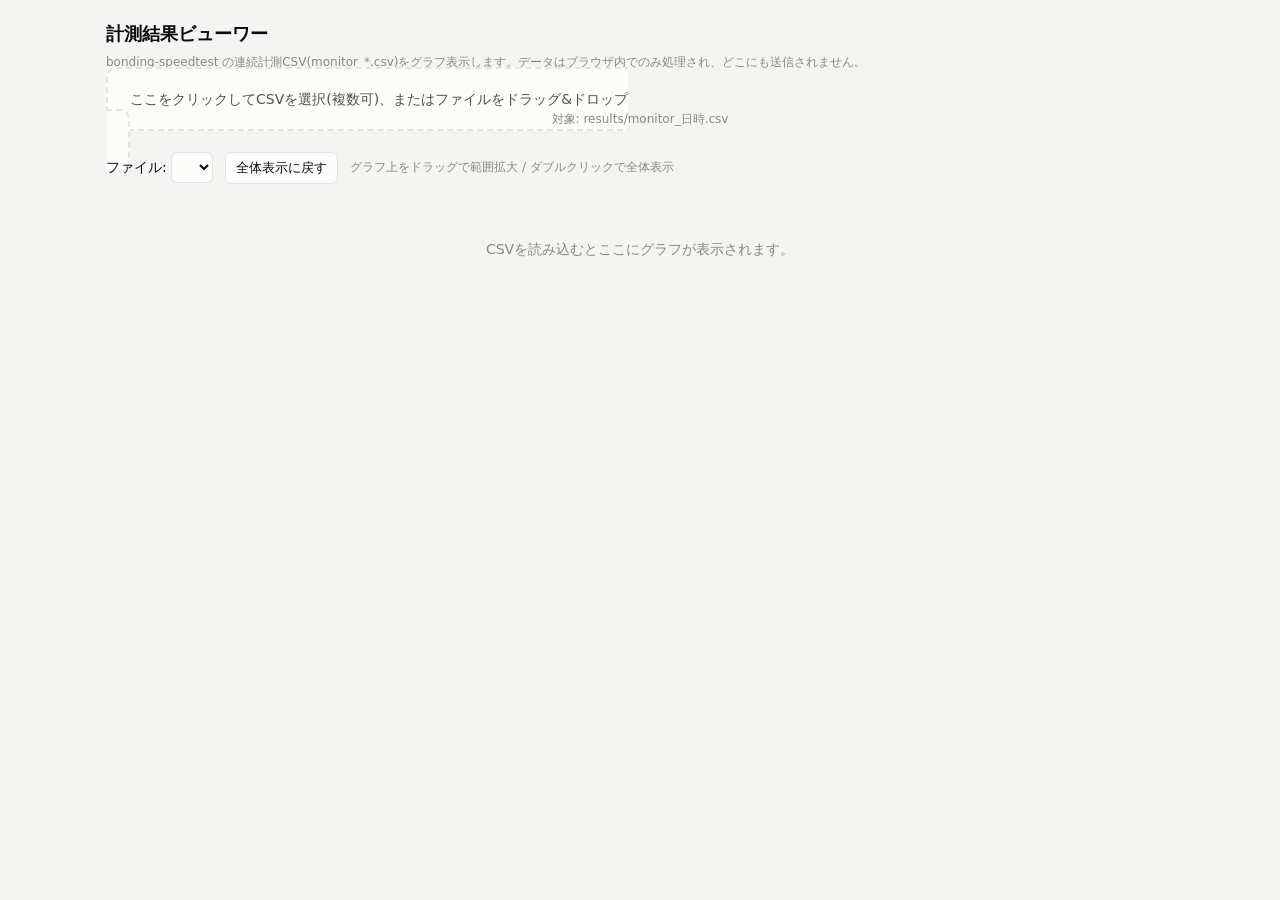
<file: tools/bonding-speedtest/viewer.html>
<!doctype html>
<html lang="ja">
<head>
<meta charset="utf-8" />
<meta name="viewport" content="width=device-width, initial-scale=1" />
<title>計測結果ビューワー — ボンディング回線スループット</title>
<style>
  :root {
    color-scheme: light;
    --bg: #f4f5f3;
    --surface: #fcfcfb;
    --ink: #0b0b0b;
    --ink-2: #52514e;
    --muted: #898781;
    --grid: #e1e0d9;
    --axis: #c3c2b7;
    --border: rgba(11, 11, 11, 0.10);
    --down: #2a78d6;   /* 下り */
    --up: #eb6834;     /* 上り */
    --rtt: #1baf7a;    /* RTT */
    --crit: #d03b3b;
  }
  @media (prefers-color-scheme: dark) {
    :root {
      color-scheme: dark;
      --bg: #0d0d0d;
      --surface: #1a1a19;
      --ink: #ffffff;
      --ink-2: #c3c2b7;
      --muted: #898781;
      --grid: #2c2c2a;
      --axis: #383835;
      --border: rgba(255, 255, 255, 0.10);
      --down: #3987e5;
      --up: #d95926;
      --rtt: #199e70;
      --crit: #e66767;
    }
  }
  * { box-sizing: border-box; }
  body {
    margin: 0; background: var(--bg); color: var(--ink);
    font-family: "Hiragino Sans", "Yu Gothic UI", "Noto Sans JP", Meiryo, system-ui, sans-serif;
    font-size: 14px; line-height: 1.6;
  }
  .frame { max-width: 1100px; margin: 0 auto; padding: 20px 16px 60px; }
  h1 { font-size: 18px; margin: 0 0 4px; }
  .sub { color: var(--muted); font-size: 12px; margin: 0 0 16px; }

  .drop {
    border: 2px dashed var(--border); border-radius: 10px;
    padding: 22px; text-align: center; color: var(--ink-2);
    background: var(--surface); margin-bottom: 14px; cursor: pointer;
  }
  .drop.hover { border-color: var(--down); color: var(--ink); }
  .drop input { display: none; }
  .drop .hint { font-size: 12px; color: var(--muted); }

  .toolbar { display: flex; gap: 12px; align-items: center; flex-wrap: wrap; margin-bottom: 14px; }
  select, button.ctl {
    background: var(--surface); color: var(--ink);
    border: 1px solid var(--border); border-radius: 6px;
    padding: 6px 10px; font-family: inherit; font-size: 13px;
  }
  button.ctl { cursor: pointer; }
  button.ctl:hover { border-color: var(--muted); }
  .zoom-note { font-size: 12px; color: var(--muted); }

  .tiles { display: grid; grid-template-columns: repeat(auto-fit, minmax(150px, 1fr)); gap: 10px; margin-bottom: 16px; }
  .tile { background: var(--surface); border: 1px solid var(--border); border-radius: 8px; padding: 10px 14px; }
  .tile .k { font-size: 11px; color: var(--muted); letter-spacing: 0.05em; }
  .tile .v { font-size: 22px; font-weight: 700; }
  .tile .v small { font-size: 12px; font-weight: 600; color: var(--ink-2); }
  .tile .s { font-size: 11.5px; color: var(--ink-2); font-variant-numeric: tabular-nums; }
  .tile.warn .v { color: var(--crit); }

  .chart-box { background: var(--surface); border: 1px solid var(--border); border-radius: 10px; padding: 12px 14px 6px; margin-bottom: 14px; }
  .chart-head { display: flex; align-items: baseline; gap: 14px; flex-wrap: wrap; }
  .chart-head h2 { font-size: 13px; margin: 0 0 2px; }
  .legend { display: flex; gap: 14px; font-size: 12px; color: var(--ink-2); }
  .legend i { display: inline-block; width: 14px; height: 3px; border-radius: 2px; vertical-align: middle; margin-right: 5px; }
  canvas { width: 100%; height: 220px; display: block; touch-action: none; cursor: crosshair; }

  .tooltip {
    position: fixed; pointer-events: none; z-index: 10;
    background: var(--surface); border: 1px solid var(--border); border-radius: 8px;
    padding: 8px 12px; font-size: 12px; box-shadow: 0 4px 14px rgba(0,0,0,0.18);
    font-variant-numeric: tabular-nums; display: none; min-width: 150px;
  }
  .tooltip b { display: block; margin-bottom: 2px; }
  .tooltip .row { display: flex; justify-content: space-between; gap: 12px; }
  .tooltip .row i { width: 10px; height: 3px; border-radius: 2px; display: inline-block; margin-right: 4px; vertical-align: middle; }

  details { margin-top: 8px; }
  summary { cursor: pointer; color: var(--ink-2); font-size: 13px; }
  table.agg { border-collapse: collapse; width: 100%; margin-top: 8px; font-variant-numeric: tabular-nums; }
  table.agg th, table.agg td { border-bottom: 1px solid var(--grid); padding: 4px 10px; font-size: 12px; text-align: right; }
  table.agg th { color: var(--muted); font-weight: 600; }
  table.agg th:first-child, table.agg td:first-child { text-align: left; }
  .empty { color: var(--muted); text-align: center; padding: 40px 0; }
</style>
</head>
<body>
<div class="frame">
  <h1>計測結果ビューワー</h1>
  <p class="sub">bonding-speedtest の連続計測CSV(monitor_*.csv)をグラフ表示します。データはブラウザ内でのみ処理され、どこにも送信されません。</p>

  <label class="drop" id="drop">
    <input type="file" id="file-input" accept=".csv" multiple />
    ここをクリックしてCSVを選択(複数可)、またはファイルをドラッグ&ドロップ
    <div class="hint">対象: results/monitor_日時.csv</div>
  </label>

  <div class="toolbar" id="toolbar" hidden>
    <label>ファイル:
      <select id="file-select"></select>
    </label>
    <button class="ctl" id="reset-zoom" type="button">全体表示に戻す</button>
    <span class="zoom-note">グラフ上をドラッグで範囲拡大 / ダブルクリックで全体表示</span>
  </div>

  <div id="content" class="empty">CSVを読み込むとここにグラフが表示されます。</div>
</div>
<div class="tooltip" id="tooltip"></div>

<script>
'use strict';

const files = [];            // {name, rows}
let view = null;             // 現在表示中の rows
let zoom = null;             // [startIdx, endIdx] or null
const $ = (s) => document.querySelector(s);

// ---------------------------------------------------------------- CSV読込

function parseCsv(text) {
  const lines = text.split(/\r?\n/).filter((l) => l.trim());
  if (!lines.length) return [];
  const head = lines[0].split(',').map((h) => h.trim());
  const idx = (name) => head.indexOf(name);
  const iTime = idx('time'), iEl = idx('elapsed_s'),
        iDown = idx('down_mbps'), iUp = idx('up_mbps'),
        iRtt = idx('rtt_ms'), iRttMax = idx('rtt_max_ms'), iFail = idx('rtt_fail');
  if (iTime < 0 || iEl < 0) return null; // monitor CSV ではない
  const rows = [];
  for (let i = 1; i < lines.length; i++) {
    const c = lines[i].split(',');
    const num = (j) => (j >= 0 && c[j] !== '' && c[j] !== undefined ? parseFloat(c[j]) : null);
    rows.push({
      time: c[iTime], elapsed: num(iEl),
      down: num(iDown), up: num(iUp),
      rtt: num(iRtt), rttMax: num(iRttMax), fail: num(iFail) || 0,
    });
  }
  return rows;
}

function loadFiles(fileList) {
  let pending = fileList.length;
  for (const f of fileList) {
    const reader = new FileReader();
    reader.onload = () => {
      const rows = parseCsv(reader.result);
      if (rows === null) {
        alert(`${f.name} は連続計測CSV(monitor_*.csv)の形式ではありません。`);
      } else if (rows.length) {
        files.push({ name: f.name, rows });
      }
      if (--pending === 0) afterLoad();
    };
    reader.readAsText(f);
  }
}

function afterLoad() {
  if (!files.length) return;
  const sel = $('#file-select');
  sel.innerHTML = '';
  files.forEach((f, i) => {
    const o = document.createElement('option');
    o.value = i; o.textContent = `${f.name}(${f.rows.length}秒)`;
    sel.appendChild(o);
  });
  sel.value = String(files.length - 1);
  $('#toolbar').hidden = false;
  show(files.length - 1);
}

function show(index) {
  view = files[index].rows;
  zoom = null;
  render();
}

// ---------------------------------------------------------------- 統計

function stats(values) {
  const v = values.filter((x) => x !== null && !Number.isNaN(x));
  if (!v.length) return null;
  const sorted = [...v].sort((a, b) => a - b);
  return {
    avg: v.reduce((a, b) => a + b, 0) / v.length,
    p95: sorted[Math.min(sorted.length - 1, Math.floor(sorted.length * 0.95))],
    max: sorted[sorted.length - 1],
    min: sorted[0],
  };
}

const fmt = (x, d = 1) => (x === null || x === undefined ? '—' : x.toFixed(d));

// ---------------------------------------------------------------- 描画

function colors() {
  const css = getComputedStyle(document.documentElement);
  const get = (n) => css.getPropertyValue(n).trim();
  return { down: get('--down'), up: get('--up'), rtt: get('--rtt'), grid: get('--grid'),
           axis: get('--axis'), ink: get('--ink'), ink2: get('--ink-2'), muted: get('--muted'),
           surface: get('--surface'), crit: get('--crit') };
}

function currentRows() {
  if (!view) return [];
  return zoom ? view.slice(zoom[0], zoom[1] + 1) : view;
}

function render() {
  const rows = currentRows();
  if (!rows.length) return;
  const c = colors();
  const gb = (key) => rows.reduce((a, r) => a + (r[key] || 0), 0) / 8 / 1000; // Mbps秒 → GB
  const sDown = stats(rows.map((r) => r.down));
  const sUp = stats(rows.map((r) => r.up));
  const sRtt = stats(rows.map((r) => r.rtt));
  const sRttMax = stats(rows.map((r) => r.rttMax));
  const fails = rows.reduce((a, r) => a + (r.fail || 0), 0);

  const content = $('#content');
  content.className = '';
  content.innerHTML = `
    <div class="tiles">
      <div class="tile"><div class="k">表示範囲</div>
        <div class="v">${dur(rows.length)}</div>
        <div class="s">${rows[0].time.slice(11, 19)} 〜 ${rows[rows.length - 1].time.slice(11, 19)}</div></div>
      <div class="tile"><div class="k">下り</div>
        <div class="v">${fmt(sDown && sDown.avg)}<small> Mbps 平均</small></div>
        <div class="s">ピーク ${fmt(sDown && sDown.max)} / p95 ${fmt(sDown && sDown.p95)} ・ ${gb('down').toFixed(2)} GB</div></div>
      <div class="tile"><div class="k">上り</div>
        <div class="v">${fmt(sUp && sUp.avg)}<small> Mbps 平均</small></div>
        <div class="s">ピーク ${fmt(sUp && sUp.max)} / p95 ${fmt(sUp && sUp.p95)} ・ ${gb('up').toFixed(2)} GB</div></div>
      <div class="tile"><div class="k">RTT</div>
        <div class="v">${fmt(sRtt && sRtt.avg)}<small> ms 平均</small></div>
        <div class="s">p95 ${fmt(sRtt && sRtt.p95)} / 最大 ${fmt(sRttMax && sRttMax.max)}</div></div>
      <div class="tile${fails ? ' warn' : ''}"><div class="k">RTT失敗(疎通異常)</div>
        <div class="v">${fails}<small> 回</small></div>
        <div class="s">${fails ? '回線断の可能性がある時間帯があります' : '疎通は安定していました'}</div></div>
    </div>

    <div class="chart-box">
      <div class="chart-head"><h2>スループット(Mbps)</h2>
        <span class="legend"><span><i style="background:${c.down}"></i>下り</span>
        <span><i style="background:${c.up}"></i>上り</span></span></div>
      <canvas id="chart-tp"></canvas>
    </div>
    <div class="chart-box">
      <div class="chart-head"><h2>RTT(ms)</h2>
        <span class="legend"><span><i style="background:${c.rtt}"></i>RTT 平均(帯: その1秒の最大まで)</span></span></div>
      <canvas id="chart-rtt"></canvas>
    </div>

    <details><summary>1分ごとの集計表を表示</summary><div id="agg"></div></details>
  `;

  drawChart($('#chart-tp'), rows,
    [{ key: 'down', color: c.down, label: '下り' }, { key: 'up', color: c.up, label: '上り' }], c);
  drawChart($('#chart-rtt'), rows,
    [{ key: 'rtt', bandKey: 'rttMax', color: c.rtt, label: 'RTT' }], c);
  buildAggTable(rows);
}

function dur(seconds) {
  const h = Math.floor(seconds / 3600), m = Math.floor((seconds % 3600) / 60), s = Math.floor(seconds % 60);
  return h ? `${h}時間${m}分` : m ? `${m}分${s}秒` : `${s}秒`;
}

// 1ピクセル幅のバケットに avg/min/max を集計してから描く(長時間CSVでも軽い)
function bucketize(rows, key, bandKey, buckets) {
  const out = [];
  const per = rows.length / buckets;
  for (let b = 0; b < buckets; b++) {
    const lo = Math.floor(b * per), hi = Math.max(lo + 1, Math.floor((b + 1) * per));
    let sum = 0, n = 0, mn = Infinity, mx = -Infinity;
    for (let i = lo; i < hi && i < rows.length; i++) {
      const v = rows[i][key];
      if (v === null || v === undefined || Number.isNaN(v)) continue;
      sum += v; n++;
      mn = Math.min(mn, v);
      const hiV = bandKey ? (rows[i][bandKey] ?? v) : v;
      mx = Math.max(mx, hiV);
    }
    out.push(n ? { avg: sum / n, min: mn, max: mx, i0: lo, i1: hi - 1 } : null);
  }
  return out;
}

const chartsMeta = [];  // ホバー/ズーム用に保持

function drawChart(canvas, rows, series, c) {
  const dpr = window.devicePixelRatio || 1;
  const cssW = canvas.clientWidth || canvas.parentElement.clientWidth - 28;
  const cssH = 220;
  canvas.width = cssW * dpr; canvas.height = cssH * dpr;
  const ctx = canvas.getContext('2d');
  ctx.scale(dpr, dpr);

  const padL = 52, padR = 10, padT = 10, padB = 24;
  const W = cssW - padL - padR, H = cssH - padT - padB;
  const buckets = Math.max(10, Math.min(rows.length, Math.floor(W)));
  const data = series.map((s) => bucketize(rows, s.key, s.bandKey, buckets));

  let yMax = 0;
  data.forEach((buckArr) => buckArr.forEach((b) => { if (b) yMax = Math.max(yMax, b.max); }));
  yMax = yMax > 0 ? yMax * 1.08 : 1;
  const x = (b) => padL + (b + 0.5) / buckets * W;
  const y = (v) => padT + H - (v / yMax) * H;

  // グリッドと目盛り
  ctx.clearRect(0, 0, cssW, cssH);
  ctx.font = '11px system-ui, sans-serif';
  ctx.fillStyle = c.muted;
  ctx.strokeStyle = c.grid;
  ctx.lineWidth = 1;
  const ticks = 4;
  for (let t = 0; t <= ticks; t++) {
    const v = yMax / ticks * t, yy = y(v);
    ctx.beginPath(); ctx.moveTo(padL, yy); ctx.lineTo(padL + W, yy); ctx.stroke();
    ctx.textAlign = 'right'; ctx.textBaseline = 'middle';
    ctx.fillText(v >= 100 ? Math.round(v) : v.toFixed(v >= 10 ? 0 : 1), padL - 6, yy);
  }
  // X軸時刻ラベル
  ctx.textAlign = 'center'; ctx.textBaseline = 'top';
  const labelCount = Math.min(6, rows.length);
  for (let t = 0; t < labelCount; t++) {
    const i = Math.floor(t * (rows.length - 1) / Math.max(1, labelCount - 1));
    const bx = padL + (i / Math.max(1, rows.length - 1)) * W;
    ctx.fillText(rows[i].time.slice(11, 19), Math.min(Math.max(bx, padL + 24), padL + W - 24), padT + H + 6);
  }
  ctx.strokeStyle = c.axis;
  ctx.beginPath(); ctx.moveTo(padL, padT + H); ctx.lineTo(padL + W, padT + H); ctx.stroke();

  // 系列: min-max帯 → 平均線
  series.forEach((s, si) => {
    const arr = data[si];
    ctx.fillStyle = s.color + '26'; // 15%アルファ
    ctx.beginPath();
    let started = false;
    arr.forEach((b, i) => { if (b) { const xx = x(i); if (!started) { ctx.moveTo(xx, y(b.max)); started = true; } else ctx.lineTo(xx, y(b.max)); } });
    for (let i = arr.length - 1; i >= 0; i--) { const b = arr[i]; if (b) ctx.lineTo(x(i), y(b.min)); }
    if (started) { ctx.closePath(); ctx.fill(); }

    ctx.strokeStyle = s.color; ctx.lineWidth = 2; ctx.lineJoin = 'round';
    ctx.beginPath(); started = false;
    arr.forEach((b, i) => { if (b) { const xx = x(i), yy = y(b.avg); if (!started) { ctx.moveTo(xx, yy); started = true; } else ctx.lineTo(xx, yy); } });
    ctx.stroke();
  });

  chartsMeta.push && 0;
  canvas._meta = { rows, series, data, buckets, padL, padT, W, H, yMax };
  attachInteraction(canvas, c);
}

// ---------------------------------------------------------------- ホバー & ズーム

function attachInteraction(canvas, c) {
  const tooltip = $('#tooltip');
  let dragStart = null;

  const bucketAt = (ev) => {
    const rect = canvas.getBoundingClientRect();
    const m = canvas._meta;
    const rel = (ev.clientX - rect.left - m.padL) / m.W;
    return Math.max(0, Math.min(m.buckets - 1, Math.floor(rel * m.buckets)));
  };

  canvas.onmousemove = (ev) => {
    const m = canvas._meta;
    const bi = bucketAt(ev);
    const first = m.data.find((arr) => arr[bi]);
    if (!first) { tooltip.style.display = 'none'; return; }
    const rowIdx = first[bi].i0;
    const row = m.rows[Math.min(rowIdx, m.rows.length - 1)];
    let html = `<b>${row.time.slice(11, 19)}</b>`;
    m.series.forEach((s, si) => {
      const b = m.data[si][bi];
      if (b) html += `<div class="row"><span><i style="background:${s.color}"></i>${s.label}</span><span>${b.avg.toFixed(1)}${b.max - b.min > 0.05 ? `(${b.min.toFixed(1)}〜${b.max.toFixed(1)})` : ''}</span></div>`;
    });
    tooltip.innerHTML = html;
    tooltip.style.display = 'block';
    const tw = tooltip.offsetWidth;
    tooltip.style.left = Math.min(ev.clientX + 14, window.innerWidth - tw - 8) + 'px';
    tooltip.style.top = (ev.clientY + 14) + 'px';

    if (dragStart !== null) redrawSelection(canvas, c, dragStart, ev);
  };
  canvas.onmouseleave = () => { tooltip.style.display = 'none'; };
  canvas.onmousedown = (ev) => { dragStart = ev.clientX; ev.preventDefault(); };
  window.addEventListener('mouseup', (ev) => {
    if (dragStart === null || !canvas._meta) return;
    const m = canvas._meta;
    const rect = canvas.getBoundingClientRect();
    const x1 = Math.min(dragStart, ev.clientX), x2 = Math.max(dragStart, ev.clientX);
    dragStart = null;
    if (x2 - x1 < 8) return; // クリック扱い
    const toIdx = (px) => {
      const rel = (px - rect.left - m.padL) / m.W;
      return Math.max(0, Math.min(m.rows.length - 1, Math.round(rel * (m.rows.length - 1))));
    };
    const base = zoom ? zoom[0] : 0;
    zoom = [base + toIdx(x1), base + toIdx(x2)];
    if (zoom[1] - zoom[0] < 5) { zoom = null; }
    render();
  });
  canvas.ondblclick = () => { zoom = null; render(); };
}

function redrawSelection(canvas, c, startX, ev) {
  // 選択帯の簡易描画(次のrenderで消える)
  const rect = canvas.getBoundingClientRect();
  const ctx = canvas.getContext('2d');
  const m = canvas._meta;
  render.pendingSel = true;
  // 高頻度再描画を避けるため、選択帯だけ半透明で上書きする
  const x1 = Math.min(startX, ev.clientX) - rect.left, x2 = Math.max(startX, ev.clientX) - rect.left;
  // いったん再描画してから帯を載せる(バケット描画は軽量)
  drawChartAgain(canvas, c);
  ctx.fillStyle = c.ink + '14';
  ctx.fillRect(x1, m.padT, x2 - x1, m.H);
}

function drawChartAgain(canvas, c) {
  const m = canvas._meta;
  drawChart(canvas, m.rows, m.series, c);
}

// ---------------------------------------------------------------- 1分集計表

function buildAggTable(rows) {
  const groups = new Map();
  rows.forEach((r) => {
    const key = r.time.slice(11, 16); // HH:MM
    if (!groups.has(key)) groups.set(key, []);
    groups.get(key).push(r);
  });
  let html = '<table class="agg"><tr><th>時刻</th><th>下り平均</th><th>下り最大</th><th>上り平均</th><th>上り最大</th><th>RTT平均</th><th>RTT最大</th><th>RTT失敗</th></tr>';
  groups.forEach((g, key) => {
    const s = (k) => stats(g.map((r) => r[k]));
    const d = s('down'), u = s('up'), rt = s('rtt'), rm = s('rttMax');
    const fails = g.reduce((a, r) => a + (r.fail || 0), 0);
    html += `<tr><td>${key}</td><td>${fmt(d && d.avg)}</td><td>${fmt(d && d.max)}</td>`
          + `<td>${fmt(u && u.avg)}</td><td>${fmt(u && u.max)}</td>`
          + `<td>${fmt(rt && rt.avg)}</td><td>${fmt(rm && rm.max)}</td><td>${fails || ''}</td></tr>`;
  });
  html += '</table>';
  $('#agg').innerHTML = html;
}

// ---------------------------------------------------------------- 入力まわり

$('#file-input').addEventListener('change', (e) => loadFiles(e.target.files));
const drop = $('#drop');
drop.addEventListener('dragover', (e) => { e.preventDefault(); drop.classList.add('hover'); });
drop.addEventListener('dragleave', () => drop.classList.remove('hover'));
drop.addEventListener('drop', (e) => {
  e.preventDefault(); drop.classList.remove('hover');
  loadFiles(e.dataTransfer.files);
});
$('#file-select').addEventListener('change', (e) => show(parseInt(e.target.value, 10)));
$('#reset-zoom').addEventListener('click', () => { zoom = null; render(); });
window.addEventListener('resize', () => { if (view) render(); });
if (window.matchMedia) {
  window.matchMedia('(prefers-color-scheme: dark)').addEventListener('change', () => { if (view) render(); });
}
</script>
</body>
</html>
</file>
